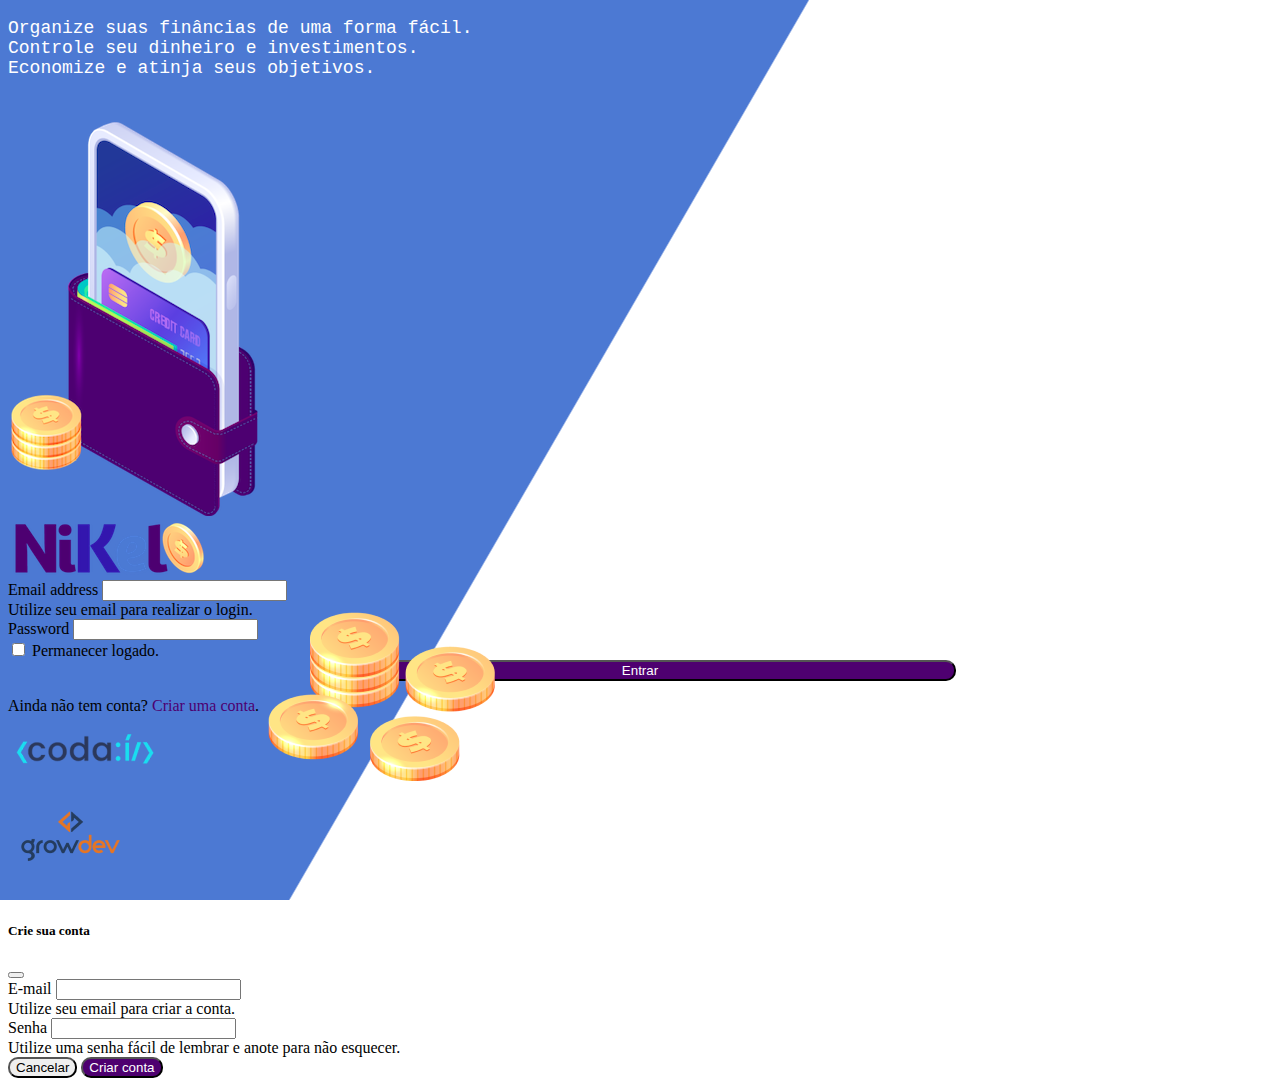
<file: index.html>
<!DOCTYPE html>
<html lang="en">
<head>
    <meta charset="UTF-8">
    <meta http-equiv="X-UA-Compatible" content="IE=edge">
    <meta name="viewport" content="width=device-width, initial-scale=1.0">
    <title>Nikel</title>
    <link href="https://cdn.jsdelivr.net/npm/bootstrap@5.2.0/dist/css/bootstrap.min.css" rel="stylesheet" integrity="sha384-gH2yIJqKdNHPEq0n4Mqa/HGKIhSkIHeL5AyhkYV8i59U5AR6csBvApHHNl/vI1Bx" crossorigin="anonymous">
    <link rel="stylesheet" href="css/styless.css">
</head>
<body id="login">
    <main>
        <div class="container">
            <div class="row vh-100">
                <div class="col d-flex justity-content-center my-5 flex-column">
                    <div class="text-login">
                        <pre>
Organize suas finâncias de uma forma fácil.
Controle seu dinheiro e investimentos.
Economize e atinja seus objetivos.
                        </pre>
                    </div>
                    <div class="text-center">
                        <img src="images/pocket.png" alt="pocket" class="img-fluid">
                        <img src="images/coins.png" alt="coins" class="img-fluid d-none d-md-inline coins">
                    </div>
                </div>
                <div class="col d-flex justity-content-center my-5 flex-column">
                    <div class="container">
                        <div class="row">
                            <div class="col">
                                <div class="text-center mb-3" >
                                    <img src="images/nikel-logo.png" alt="logo" class="img-fluid">
                                </div>                        
                            </div>
                            
                        </div>
                        <div class="row">
                            <div class="col">
                                <form id="login-form">
                                    <div class="mb-3">
                                      <label for="email-input" class="form-label">Email address</label>
                                      <input type="email" class="form-control" id="email-input" aria-describedby="emailHelp">
                                      <div id="emailHelp" class="form-text">Utilize seu email para realizar o login.</div>
                                    </div>
                                    <div class="mb-3">
                                      <label for="password-input" class="form-label">Password</label>
                                      <input type="password" class="form-control" id="password-input">
                                    </div>
                                    <div class="mb-3 form-check">
                                      <input type="checkbox" class="form-check-input" id="session-check">
                                      <label class="form-check-label" for="session-check">Permanecer logado.</label>
                                    </div>
                                    <button type="submit" class="btn button-login">Entrar</button>
                                </form>
                            </div>
                        </div>
                        <div class="row">
                            <div class="col">
                                <p id="link-conta" class="text-center mt-2 form-text" data-bs-toggle="modal" data-bs-target="#register-modal">Ainda não tem conta? <span class="link-default">Criar uma conta</span>.</p>
                            </div>
                        </div>
                        <div class="row">
                            <div class="col text-center mt-5">
                                <div>
                                    <img src="images/codai-logo.png" alt="codai">
                                </div>
                            </div>
                        </div>
                        <div class="row">
                            <div class="col text-center">
                                <div>
                                    <img src="images/growdev-logo.png" alt="growdevlog">
                                </div>
                            </div>
                        </div>
                    </div>
                </div>
            </div>
        </div>
  
  <!-- Modal -->
  <div class="modal fade" id="register-modal" tabindex="-1" aria-labelledby="exampleModalLabel" aria-hidden="true">
    <div class="modal-dialog">
      <div class="modal-content">
        <div class="modal-header">
          <h5 class="modal-title" id="exampleModalLabel">Crie sua conta</h5>
          <button type="button" class="btn-close" data-bs-dismiss="modal" aria-label="Close"></button>
        </div>
        <form id="create-form">
            <div  class="modal-body">
            
                <div class="mb-3">
                <label for="email-create-input" class="form-label">E-mail</label>
                <input type="email" class="form-control" id="email-create-input" aria-describedby="emailHelp" required>
                <div id="emailHelp" class="form-text">Utilize seu email para criar a conta.</div>
                </div>

                <div class="mb-3">
                <label for="password-create-input" class="form-label">Senha</label>
                <input type="password" class="form-control" id="password-create-input" required>
                <div id="textHelp" class="form-text">Utilize uma senha fácil de lembrar e anote para não esquecer.</div>
                </div>      
            
        </div>
        <div class="modal-footer">
          <button type="button" class="btn btn-secondary button-cancel" data-bs-dismiss="modal">Cancelar</button>
          <button type="submit" class="btn button-default">Criar conta</button>
        </div>
        </form>
      </div>
    </div>
  </div>
    </main>
    <script src="https://cdn.jsdelivr.net/npm/bootstrap@5.2.0/dist/js/bootstrap.bundle.min.js" integrity="sha384-A3rJD856KowSb7dwlZdYEkO39Gagi7vIsF0jrRAoQmDKKtQBHUuLZ9AsSv4jD4Xa" crossorigin="anonymous"></script>
    <script src="js/index.js"></script>
</body>
</html>
</file>
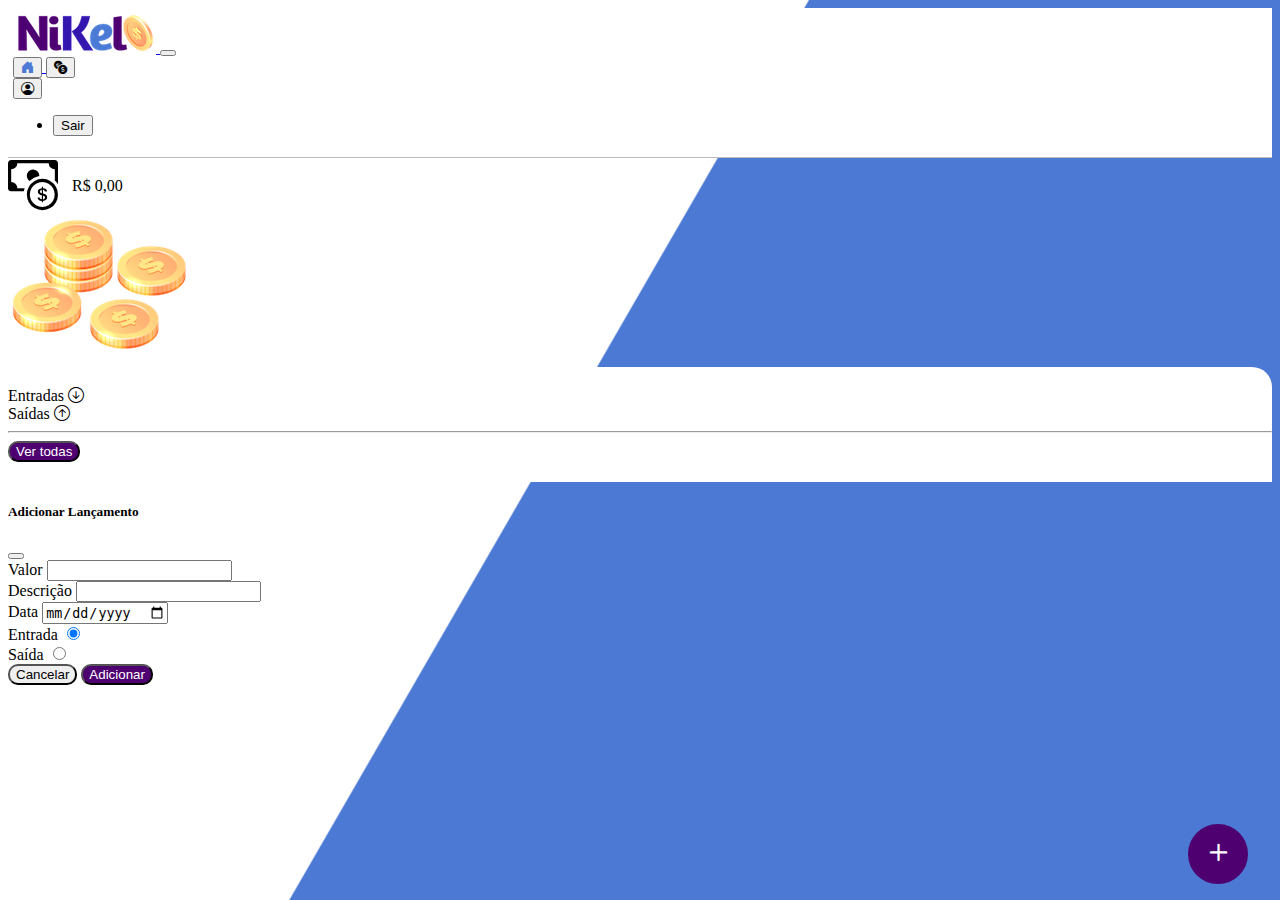
<file: home.html>
<!DOCTYPE html>
<html lang="en">
<head>
    <meta charset="UTF-8">
    <meta http-equiv="X-UA-Compatible" content="IE=edge">
    <meta name="viewport" content="width=device-width, initial-scale=1.0">
    <title>Nikel-Home</title>
    <link href="https://cdn.jsdelivr.net/npm/bootstrap@5.2.0/dist/css/bootstrap.min.css" rel="stylesheet" integrity="sha384-gH2yIJqKdNHPEq0n4Mqa/HGKIhSkIHeL5AyhkYV8i59U5AR6csBvApHHNl/vI1Bx" crossorigin="anonymous">
    <link rel="stylesheet" href="https://cdn.jsdelivr.net/npm/bootstrap-icons@1.9.1/font/bootstrap-icons.css">
    <link rel="stylesheet" href="css/styless.css">
</head>
<body id="app">
    <header>
        <nav class="navbar navbar-expand navbar-light bg-white">
            <div class="container-fluid">
              <a class="navbar-brand" href="#">
                <img src="images/nikel-small-logo.png" alt="logo nikel menos" class="img-fluid">
              </a>
              <button class="navbar-toggler" type="button" data-bs-toggle="collapse" data-bs-target="#navbarSupportedContent" aria-controls="navbarSupportedContent" aria-expanded="false" aria-label="Toggle navigation">
                <span class="navbar-toggler-icon"></span>
              </button>
              <div class="collapse navbar-collapse justify-content-end" id="navbarSupportedContent">
                <div class="d-flex menu">
                    <a href="home.html"><button class="btn" type="button"><i class="bi bi-house-door-fill fs-4 color-secondary" ></i></button>
                    </a>
                    <a href="transections.html"><button class="btn" type="button"><i class="bi bi-currency-exchange fs-4" ></i></button>
                    </a>    
                    <div class="dropdown">
                        <button class="btn" type="button" id="dropdownMenuButton1" data-bs-toggle="dropdown" aria-expanded="false">
                            <i class="bi bi-person-circle fs-4" ></i></button>
                        <ul class="dropdown-menu logout" aria-labelledby="dropdownMenuButton1">
                          <li><button class="dropdown-item" id="button-logout">Sair</button></li>    
                        </ul>
                      </div>
                </div>
              </div>
            </div>
          </nav>
    </header>
    <main>
        <div class="container-lg">
            <div class="row">
                <div class="col d-flex mt-4 justify-content-start align-items-center">
                    <i class="bi bi-cash-coin color-primary icon-detail"></i>
                    <span class="fs-2" id="total">R$ 0,00</span>
                </div>
                <div class="col d-flex mt-4 justify-content-end">
                    <div>
                        <img src="images/coins-small.png" alt="small coin">
                    </div>
                </div>
          
            </div>
            <div class="row">
                <div class="col-12 info shadow-lg">
                    <div class="container">
                        <div class="row">
                            <div class="col-6">
                                <span class="fs-4">Entradas <i class="bi bi-arrow-down-circle fs-2 align-middle"></i></span>
                            </div>
                            <div class="col-6">
                                <span class="fs-4">Saídas <i class="bi bi-arrow-up-circle fs-2 align-middle"></i></span>
                            </div>
                                <div class="col-12 my-2">
                                    <hr>
                            </div>
                        </div>
                        <div class="row">
                            <div class="col-6">
                                <div class="container p-0" id="cash-in-list">
                                    
                                </div>
                            </div>
                            <div class="col-6">
                                <div class="container p-0" id="cash-out-list">
                                    
                                </div>
                            </div>
                            <div class="col-12 mb-4">
                                <button type="button" class="btn button-default" id="botaotransacao">Ver todas</button>
                            </div>
                        </div>
                    </div>
                </div>
            </div>
            <button class="btn button-float" data-bs-toggle="modal" data-bs-target="#transaction-modal"><i class="bi bi-plus "></i></button>
        </div>

        <!--Modal-->
        <div class="modal fade" id="transaction-modal" tabindex="-1" aria-labelledby="exampleModalLabel" aria-hidden="true">
            <div class="modal-dialog">
              <div class="modal-content">
                <div class="modal-header">
                  <h5 class="modal-title" id="exampleModalLabel">Adicionar Lançamento</h5>
                  <button type="button" class="btn-close" data-bs-dismiss="modal" aria-label="Close"></button>
                </div>

                <form id="transaction-form">
                    <div  class="modal-body">
                    
                    <div class="mb-3">
                      <label for="value-input" class="form-label">Valor</label>
                      <input type="number" step="any" class="form-control" id="value-input" aria-describedby="emailHelp" required>
                             </div>
                    <div class="mb-3">
                      <label for="description-input" class="form-label">Descrição</label>
                      <input type="text" class="form-control" id="description-input" required>
                     </div>      
                    <div class="mb-3">
                        <label for="date-input" class="form-label">Data</label>
                        <input type="date" class="form-control" id="date-input" required>
                    </div>
                    <div>
                        <div class="mb-3">
                            <div class="form-check form-check-inline">
                                <label class="form-check-label" for="inlineRadio1">Entrada</label>
                                <input class="form-check-input" type="radio" name="type-input" id="inlineRadio1" value="1" checked>
                               
                              </div>
                              <div class="form-check form-check-inline">
                                <label class="form-check-label" for="inlineRadio2">Saída</label>
                                <input class="form-check-input" type="radio" name="type-input" id="inlineRadio2" value="2">
                                
                              </div>
                              
                        </div>
                       </div>  
                
                </div>
                <div class="modal-footer">
                  <button type="button" class="btn btn-secondary button-cancel" data-bs-dismiss="modal">Cancelar</button>
                  <button type="submit" class="btn button-default">Adicionar</button>
                </div>
                </form>
              </div>
            </div>
          </div>
    </main>
    <script src="https://cdn.jsdelivr.net/npm/bootstrap@5.2.0/dist/js/bootstrap.bundle.min.js" integrity="sha384-A3rJD856KowSb7dwlZdYEkO39Gagi7vIsF0jrRAoQmDKKtQBHUuLZ9AsSv4jD4Xa" crossorigin="anonymous"></script>
    <script src="js/home.js"></script>

</body>
</html>
</file>
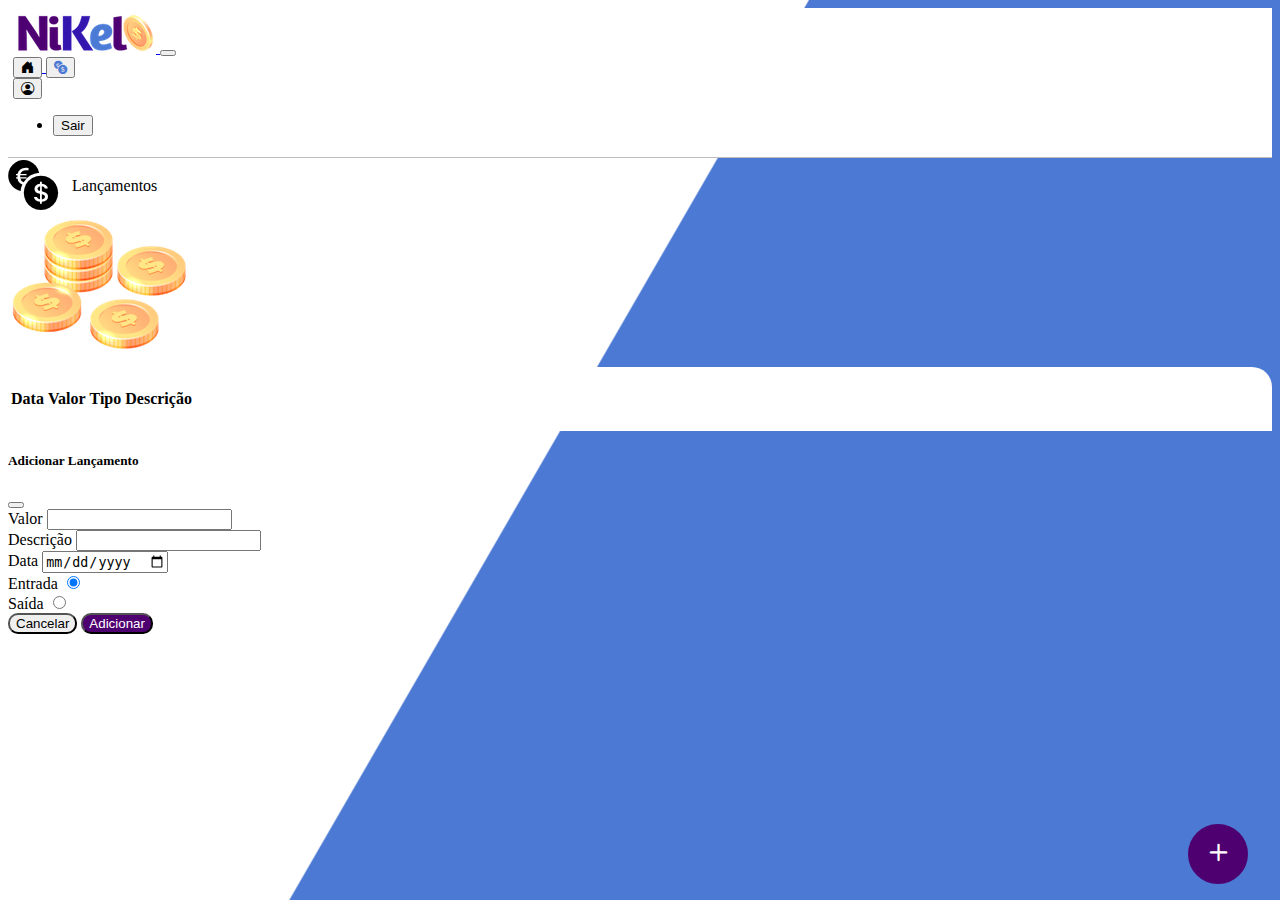
<file: transections.html>
<!DOCTYPE html>
<html lang="en">
<head>
    <meta charset="UTF-8">
    <meta http-equiv="X-UA-Compatible" content="IE=edge">
    <meta name="viewport" content="width=device-width, initial-scale=1.0">
    <title>Nikel-Transactions</title>
    <link href="https://cdn.jsdelivr.net/npm/bootstrap@5.2.0/dist/css/bootstrap.min.css" rel="stylesheet" integrity="sha384-gH2yIJqKdNHPEq0n4Mqa/HGKIhSkIHeL5AyhkYV8i59U5AR6csBvApHHNl/vI1Bx" crossorigin="anonymous">
    <link rel="stylesheet" href="https://cdn.jsdelivr.net/npm/bootstrap-icons@1.9.1/font/bootstrap-icons.css">
    <link rel="stylesheet" href="css/styless.css">
</head>
<body id="app">
    <header>
        <nav class="navbar navbar-expand navbar-light bg-white">
            <div class="container-fluid">
              <a class="navbar-brand" href="#">
                <img src="images/nikel-small-logo.png" alt="logo nikel menos" class="img-fluid">
              </a>
              <button class="navbar-toggler" type="button" data-bs-toggle="collapse" data-bs-target="#navbarSupportedContent" aria-controls="navbarSupportedContent" aria-expanded="false" aria-label="Toggle navigation">
                <span class="navbar-toggler-icon"></span>
              </button>
              <div class="collapse navbar-collapse justify-content-end" id="navbarSupportedContent">
                <div class="d-flex menu">
                    <a href="home.html"><button class="btn" type="button"><i class="bi bi-house-door-fill fs-4 " ></i></button>
                    </a>
                    <a href="transections.html"><button class="btn" type="button"><i class="bi bi-currency-exchange fs-4 color-secondary" ></i></button>
                    </a>    

                    <div class="dropdown">
                      <button class="btn" type="button" id="dropdownMenuButton1" data-bs-toggle="dropdown" aria-expanded="false">
                          <i class="bi bi-person-circle fs-4" ></i></button>
                      <ul class="dropdown-menu logout" aria-labelledby="dropdownMenuButton1">
                        <li><button class="dropdown-item" id="button-logout">Sair</button></li>    
                      </ul>
                    </div>
                </div>
              </div>
            </div>
          </nav>
    </header>
    <main>
        <div class="container-lg">
            <div class="row">
                <div class="col d-flex mt-4 justify-content-start align-items center">
                    <i class="bi bi-currency-exchange color-primary icon-detail"></i>
                    <span class="fs-2">Lançamentos</span>
                </div>
                <div class="col d-flex mt-4 justify-content-end">
                    <div>
                        <img src="images/coins-small.png" alt="small coin">
                    </div>
                </div>
          
            </div>
            <div class="row">
                <div class="col-12 info shadow-lg">
                    <div class="container">
                        <div class="row">
                            <div class="col">
                                <table class="table">
                                    <thead>
                                      <tr>
                                        <th scope="col">Data</th>
                                        <th scope="col">Valor</th>
                                        <th scope="col">Tipo</th>
                                        <th scope="col">Descrição</th>
                                      </tr>
                                    </thead>
                                    <tbody id="transactions-list">
                                 
                                    </tbody>
                                  </table>
                            </div>                     
                            
                        </div>

                    </div>
                </div>
                <button class="btn button-float" data-bs-toggle="modal" data-bs-target="#transaction-modal"><i class="bi bi-plus "></i></button>
            </div>            
        </div>
        <!--moda-->
        <div class="modal fade" id="transaction-modal" tabindex="-1" aria-labelledby="exampleModalLabel" aria-hidden="true">
          <div class="modal-dialog">
            <div class="modal-content">
              <div class="modal-header">
                <h5 class="modal-title" id="exampleModalLabel">Adicionar Lançamento</h5>
                <button type="button" class="btn-close" data-bs-dismiss="modal" aria-label="Close"></button>
              </div>

              <form id="transaction-form">
                  <div  class="modal-body">
                  
                  <div class="mb-3">
                    <label for="value-input" class="form-label">Valor</label>
                    <input type="number" step="any" class="form-control" id="value-input" aria-describedby="emailHelp" required>
                           </div>
                  <div class="mb-3">
                    <label for="description-input" class="form-label">Descrição</label>
                    <input type="text" class="form-control" id="description-input" required>
                   </div>      
                  <div class="mb-3">
                      <label for="date-input" class="form-label">Data</label>
                      <input type="date" class="form-control" id="date-input" required>
                  </div>
                  <div>
                      <div class="mb-3">
                          <div class="form-check form-check-inline">
                              <label class="form-check-label" for="inlineRadio1">Entrada</label>
                              <input class="form-check-input" type="radio" name="type-input" id="inlineRadio1" value="1" checked>
                             
                            </div>
                            <div class="form-check form-check-inline">
                              <label class="form-check-label" for="inlineRadio2">Saída</label>
                              <input class="form-check-input" type="radio" name="type-input" id="inlineRadio2" value="2">
                              
                            </div>
                            
                      </div>
                     </div>  
              
              </div>
              <div class="modal-footer">
                <button type="button" class="btn btn-secondary button-cancel" data-bs-dismiss="modal">Cancelar</button>
                <button type="submit" class="btn button-default">Adicionar</button>
              </div>
              </form>
            </div>
          </div>
        </div>
    </main>
    <script src="https://cdn.jsdelivr.net/npm/bootstrap@5.2.0/dist/js/bootstrap.bundle.min.js" integrity="sha384-A3rJD856KowSb7dwlZdYEkO39Gagi7vIsF0jrRAoQmDKKtQBHUuLZ9AsSv4jD4Xa" crossorigin="anonymous"></script>
    <script src="transactions.js"></script>
 
</body>
</html>
</file>
<file: css/styless.css>
#login{
    background: linear-gradient(120deg,  #4c79d3 44.9%, #ffffff 45% ) no-repeat fixed;
}
.text-login{
    color: white;
    font-size: 18px;
    font-weight: 500;
}
.coins{
    position: absolute;
    bottom: 100px;
}
.color-prymary{
color:#4c0070
}
.color-secondary{
color:#4c79d3
}
.button-login{
    border-radius: 10px;
    background-color: #4e0070;
    color: white;
    width: 50%;
    margin:  0 25%;

}
.button-login:hover, .button-default:hover{
    background: #4c79d3;
    color: white;

}
.link-default{
    color: #4c0070;
    cursor: pointer;

}
.link-default:hover{
    color: #4c79d3;
}

#app{
    background: linear-gradient(120deg, #ffffff 44.9%,  #4c79d3 45% ) no-repeat fixed;

}

header{
    border-bottom: 1px solid #bebcbc;
    padding: 5px;
    background: white;
}
.icon-detail{
    font-size: 50px;
    margin-right: 10px;
    vertical-align: middle;
}
.info{
    background-color: white;
    border-radius: 20px 20px 0px 0px;
    padding: 20px 0px;

}
.button-default{
    border-radius: 10px;
    background-color: #4e0070;
    color:white;
}
.button-cancel{
    border-radius: 10px;
}
.button-float{
    border-radius: 100%;
    height:  60px;
    width: 60px;
    position: fixed;
    bottom: 1rem;
    right: 2rem;
    font-size: 35px;
    background-color: #4e0070;
    color: white;
    padding: 0 !important;
    border: 2px solid #4e0070;
}
.button-float:hover{
    border: 2px solid #4c79d3;
    background-color: white;
    color:#4c0070;
}
.logout{
    min-width: 5rem !important;
}
.menu{
    margin-right: 20px;
}
</file>
